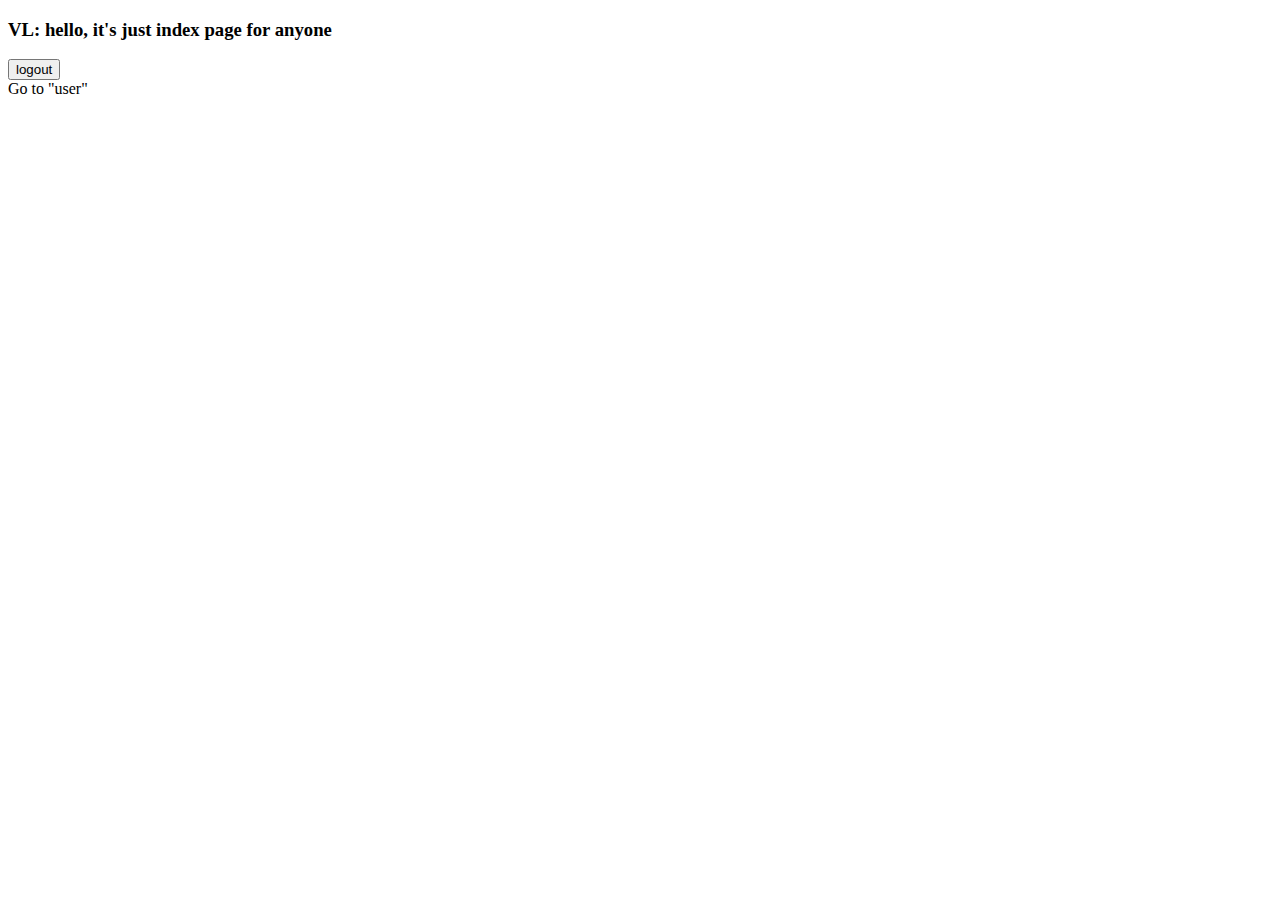
<file: src/webapp/WEB-INF/pages/index.html>
<!DOCTYPE html>
<html lang="ru-RU">
<head>
<!--    <meta charset="UTF-8">-->
<!--    <meta http-equiv="Content-Type" content="text/html; charset=UTF-8" />-->
    <meta charset="UTF-8">
    <link th:href="@{/styles/main.css}" rel="stylesheet" />
    <title>Hello-index</title>
</head>
<body>
<h3>VL: hello, it's just index page for anyone</h3>

<form action="#" th:action="@{/logout}" method="get">
    <input type="submit" value="logout"/>
</form>

<a th:href="@{/user}">Go to "user"</a> <br/>

</body>
</html>
</file>
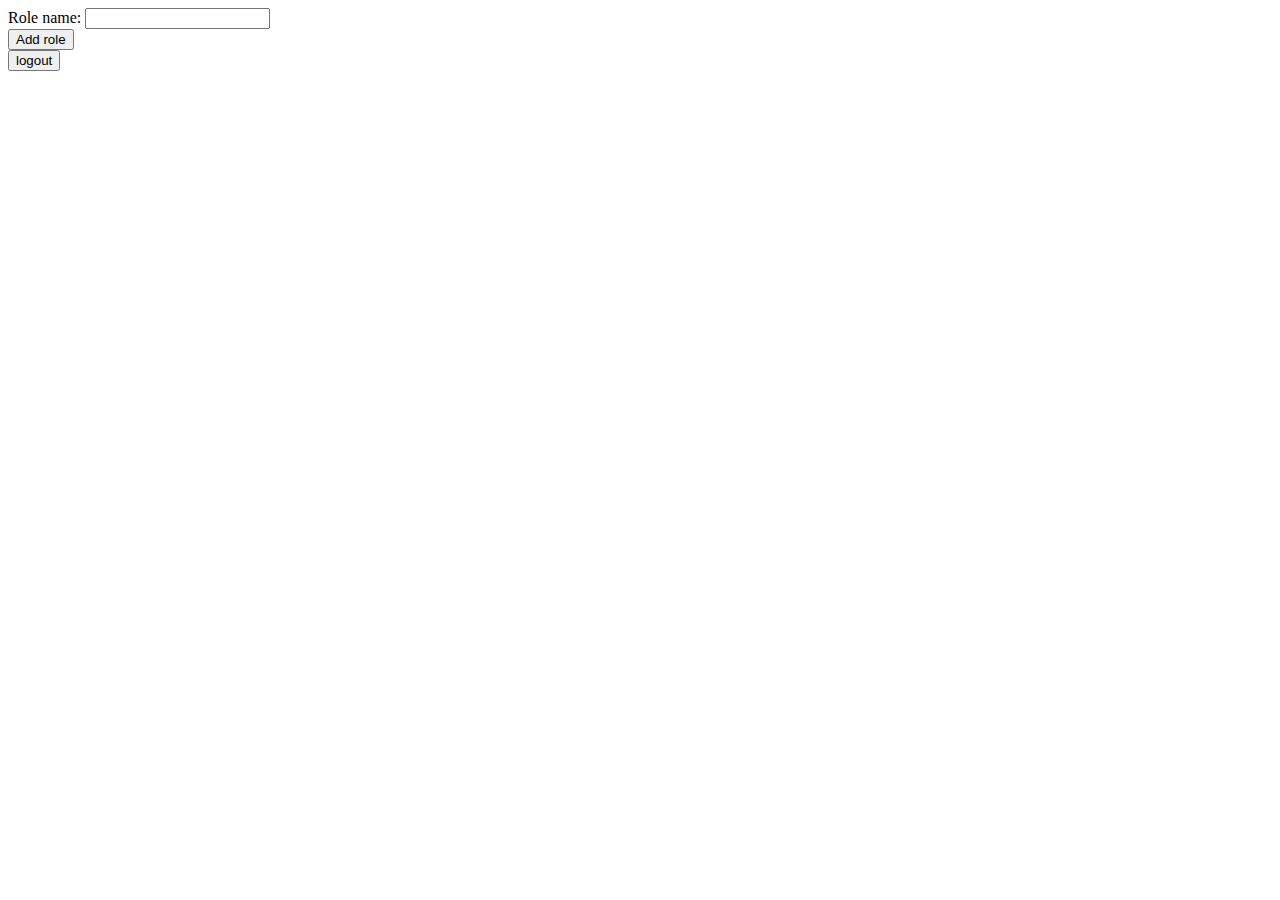
<file: src/webapp/WEB-INF/pages/addRole.html>
<!DOCTYPE html>
<html lang="en">
<head>
    <meta charset="UTF-8">
    <title>Add role</title>
</head>
<body>

<form action="#" th:action="@{/admin/addRole}" method="post" accept-charset="UTF-8" th:object="${role}">

    <label for="fn">Role name: </label>
    <input type="text" id="fn"  th:field = "*{name}"  > </input><br/>

    <input type="submit" value="Add role"/>
</form>

<form action="#" th:action="@{/logout}" method="get">
    <input type="submit" value="logout"/>
</form>

</body>
</html>
</file>
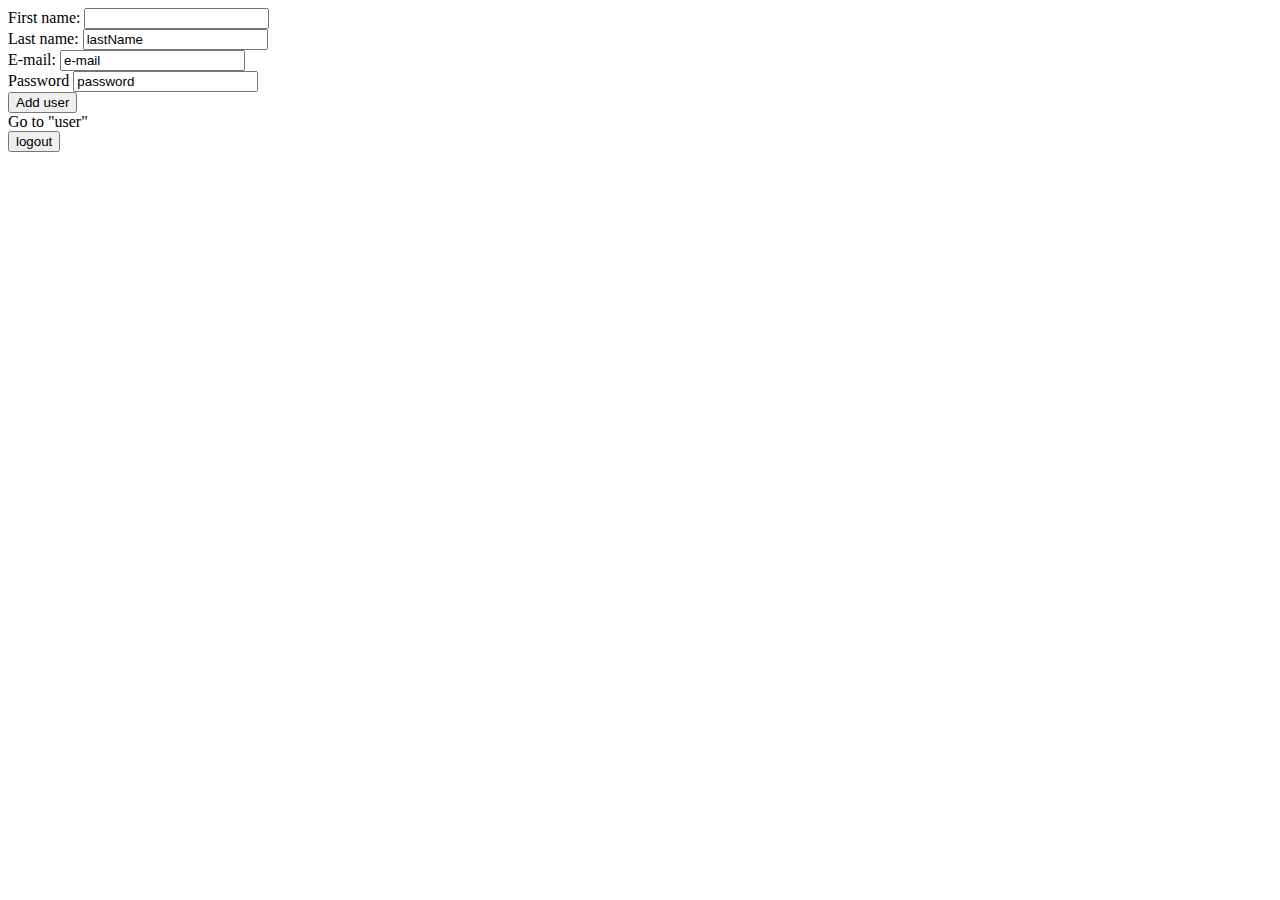
<file: src/webapp/WEB-INF/pages/addUser.html>
<!DOCTYPE html>
<html lang="ru-RU">
<head>
<!--    <meta http-equiv="Content-Type" content="text/html; charset=UTF-8" />-->
    <meta charset="UTF-8">
    <link th:href="@{/styles/main.css}" rel="stylesheet" />

    <title>Add user</title>
</head>
<body>

<form action="#" th:action="@{/admin/addUser}" method="post" accept-charset="UTF-8" th:object="${user}">

    <label for="fn">First name: </label>
    <input type="text" id="fn"  th:field = "*{firstName}" th:value="*{firstName}" > </input><br/>
    <label for="ln">Last name: </label>
    <input type="text" id="ln"  th:field = "*{lastName}"  value="lastName"> </input><br/>
    <label for="em">E-mail: </label>
    <input type="text" id="em"  th:field = "*{email}"   value="e-mail" > </input><br/>
    <label for="pas">Password</label>
    <input type="text" id="pas"  th:field = "*{password}"   value="password" > </input><br/>

    <input type="submit" value="Add user"/>
</form>

<a th:href="/user">Go to "user"</a> <br/>

<form action="#" th:action="@{/logout}" method="get">
    <input type="submit" value="logout"/>
</form>

</body>
</html>
</file>
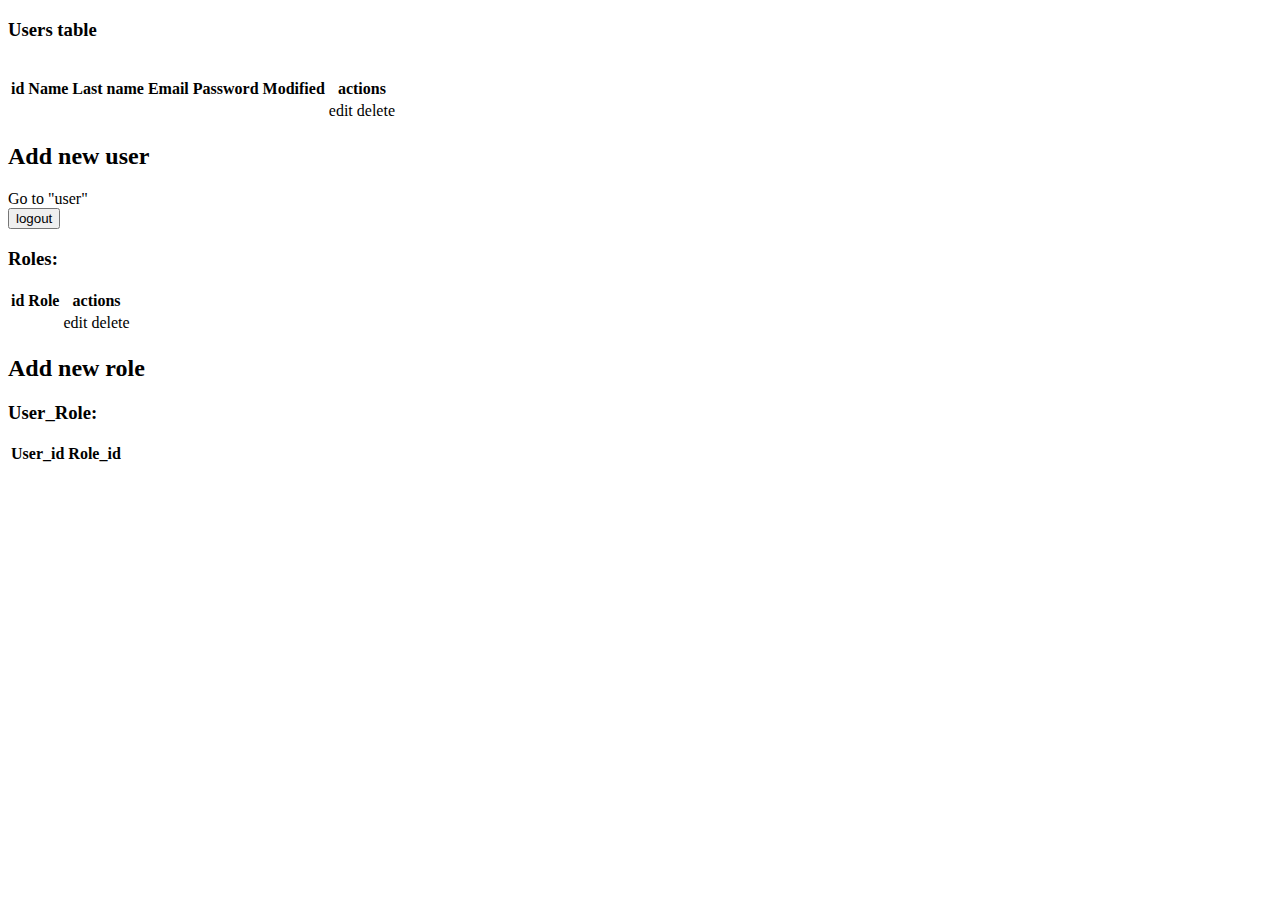
<file: src/webapp/WEB-INF/pages/admin.html>
<!DOCTYPE html>
<html lang="ru-RU">
<head>
    <!--    <meta charset="UTF-8">-->
    <!--    <meta http-equiv="Content-Type" content="text/html; charset=UTF-8" />-->
    <meta charset="UTF-8">
    <link th:href="@{/styles/main.css}" rel="stylesheet" />
    <title>Users table</title>
</head>
<body>
<h3>Users table</h3>
<br/>
<table>
    <tr>
        <th>id</th>
        <th>Name</th>
        <th>Last name</th>
        <th>Email</th>
        <th>Password</th>
        <th>Modified</th>
        <th>actions</th>
    </tr>
    <tr th:each = "user : ${users}">
        <td th:utext = "${user.id}"> </td>
        <td th:utext = "${user.firstName}"> </td>
        <td th:utext = "${user.lastName}"> </td>
        <td th:utext = "${user.email}"> </td>
        <td th:utext = "${user.password}"> </td>
        <td th:utext = "${user.modified}"> </td>
        <td>
            <a th:href="@{/admin/edit(id=${user.id})}">edit</a>
            <!--            <a href="/edit?id=${user.id}">edit</a>-->
            <a th:href="@{/admin/delete(id=${user.id})}">delete</a>
        </td>
    </tr>
</table>

<h2> <a th:href="@{/admin/addUser}">Add new user</a> </h2>

<h3 th:utext="${result001}"></h3>

<a th:href="@{/user}">Go to "user"</a> <br/>

<form action="#" th:action="@{/logout}" method="get">
    <input type="submit" value="logout"/>
</form>


<div id="box">
    <div id = "roles">
        <h3>Roles:</h3>
        <table>
            <tr>
                <th>id</th>
                <th>Role</th>
                <th>actions</th>
            </tr>
            <tr th:each = "role : ${roles}">
                <td th:utext = "${role.id}"> </td>
                <td th:utext = "${role.name}"> </td>
                <td>
                    <a th:href="@{/admin/editRole(id=${role.id})}">edit</a>
                    <a th:href="@{/admin/deleteRole(id=${role.id})}">delete</a>
                </td>
            </tr>
        </table>

        <h3 th:utext="${result002}"></h3>
        <h2> <a th:href="@{/admin/addRole}">Add new role</a> </h2>
    </div>

    <div id="user_role">
        <h3>User_Role:</h3>

        <table>
            <tr>
                <th>User_id</th>
                <th>Role_id</th>
            </tr>
            <tr th:each = "ur : ${userRole}">
                <td th:utext = "${ur[0]}"> </td>
                <td th:utext = "${ur[1]}"> </td>
                <!--
                        <td>
                            <a th:href="@{/editRole11(id=${ur.User_id})}">edit</a>
                            <a th:href="@{/deleteRole11(id=${ur.User_id})}">delete</a>
                        </td>
                -->
            </tr>
        </table>

    </div>

</div>


</body>
</html>
</file>
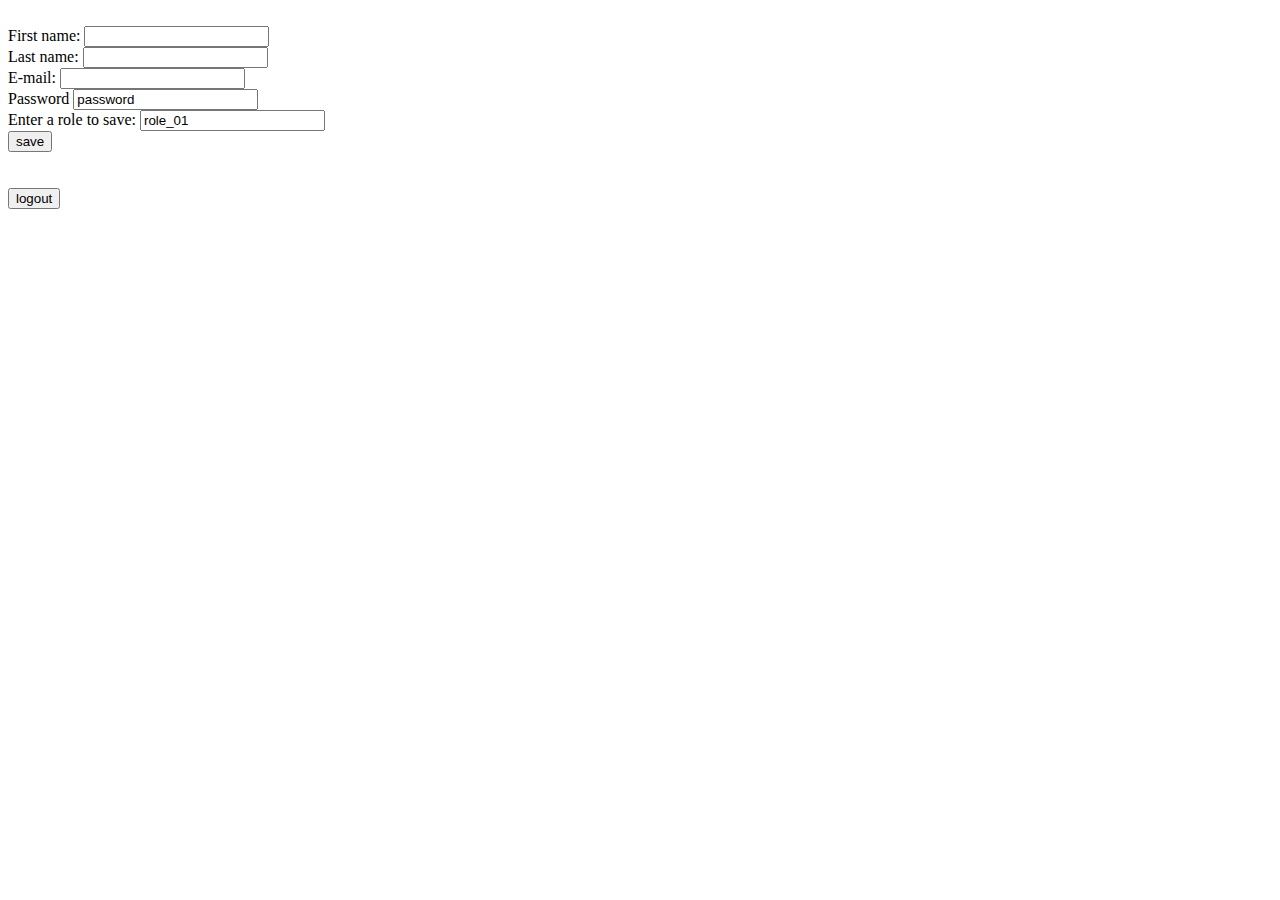
<file: src/webapp/WEB-INF/pages/editUser.html>
<!DOCTYPE html>
<html lang="ru-RU">
<head>
<!--    <meta http-equiv="Content-Type" content="text/html; charset=UTF-8" />-->
    <meta charset="UTF-8">
    <link th:href="@{/styles/main.css}" rel="stylesheet" />
    <title>Edit user</title>
</head>
<body>

<form action="#" th:action="@{/admin/editUser}" method="post" th:object="${user}">

<!--    <input type="hidden" name="id" th:field = "*id"/> <br/>-->
    <input type="hidden" name="id" th:field = "*{id}"/> <br/>

    <label for="fn">First name: </label>
    <input type="text" id="fn"  th:field = "*{firstName}"/> <br/>
    <label for="ln">Last name: </label>
    <input type="text" id="ln"  th:field = "*{lastName}"/> <br/>
    <label for="em">E-mail: </label>
    <input type="text" id="em"  th:field = "*{email}"/> <br/>
    <label for="pas">Password</label>
    <input type="text" id="pas"  th:field = "*{password}"   value="password" > </input><br/>
    <label>Enter a role to save:</label>
    <input type="text" value="role_01" name="roleName" > </input><br/>

    <input type="submit" value="save"/>
</form>

<br>
<br/>
<form action="#" th:action="@{/logout}" method="get">
    <input type="submit" value="logout"/>
</form>


</body>
</html>
</file>
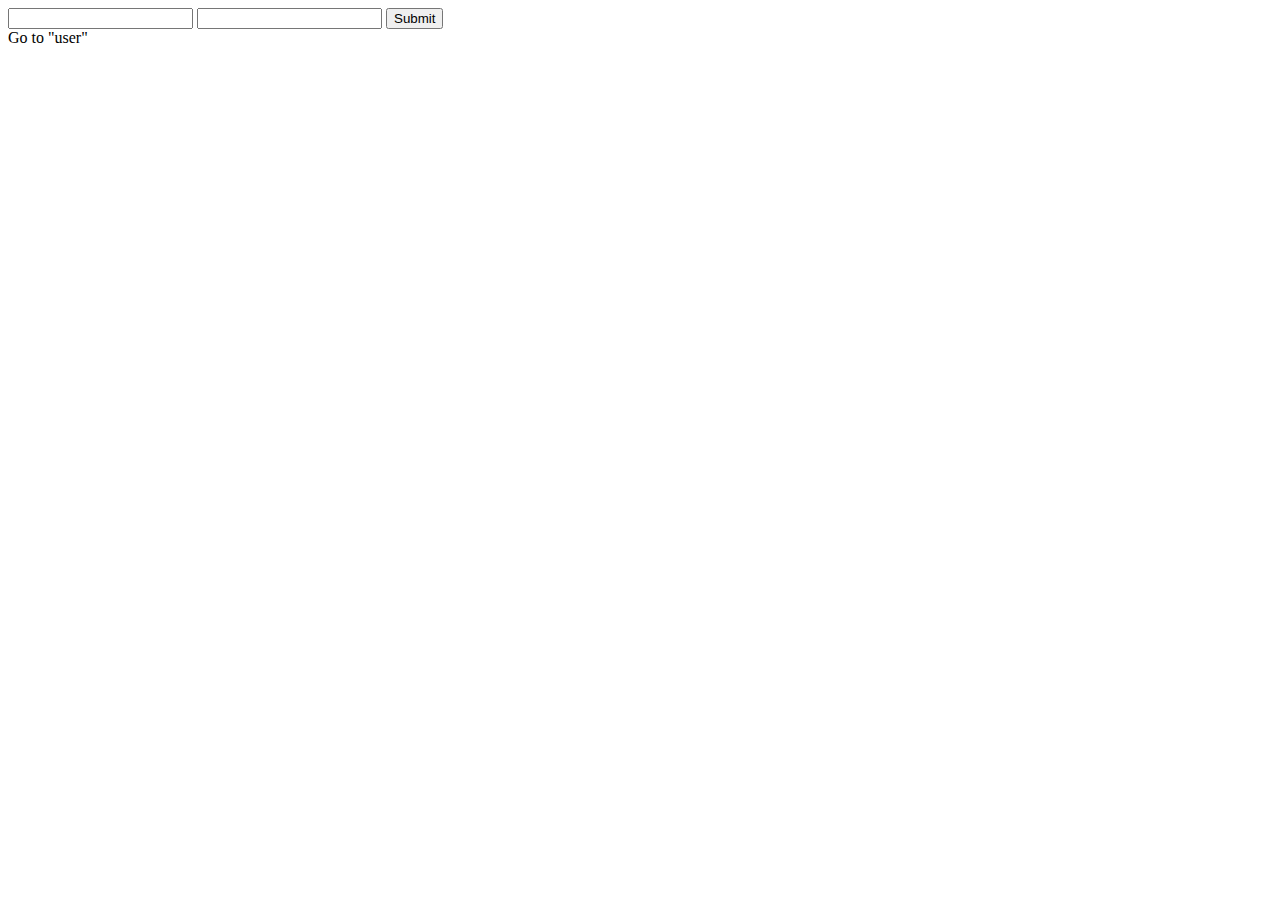
<file: src/webapp/WEB-INF/pages/login.html>
<!DOCTYPE html>
<html xmlns="http://www.w3.org/1999/xhtml" xmlns:th="http://www.thymeleaf.org">
<html lang="en">
<head>
    <meta charset="UTF-8">
    <title></title>
</head>
<body>
<div>
    <form method="post" action="/login">
        <input name="j_username"/>
        <input name="j_password"/>
        <input type="submit"/>
    </form>
</div>

<a th:href="@{/user}">Go to "user"</a> <br/>

</body>
</html>
</file>
